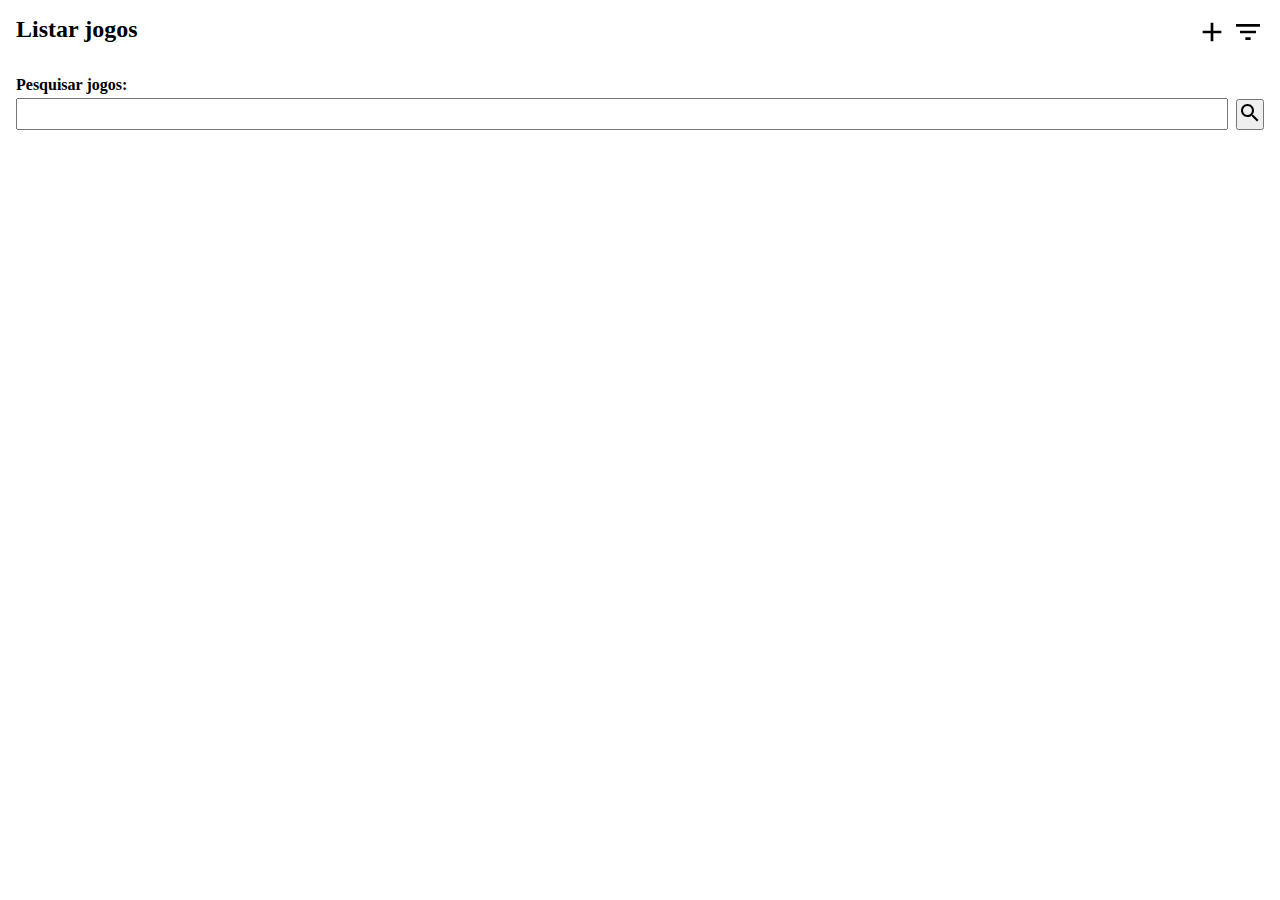
<file: index.html>
<!DOCTYPE html>
<html>

<head lang="pt-BR">
	<title>Minha primeira PWA</title>
	<meta charset="utf-8" />
	<meta name="viewport" content="width=device-width, initial-scale=1" />
	<title>repl.it</title>
	<link href="style.css" rel="stylesheet" type="text/css" />
	<link href="index.css" rel="stylesheet" type="text/css" />
	<link rel="manifest" href="/manifest.webmanifest" />
	<link rel="icon" type="image/png" href="/imagens/icones/1024x1024.png">
</head>

<body>
	<header>
		<h2>Listar jogos</h2>
		<div>
			<a href="/pages/game-creation/game-creation.html">
				<svg xmlns="http://www.w3.org/2000/svg" viewBox="0 0 24 24">
					<path d="M0 0h24v24H0V0z" fill="none" />
					<path d="M19 13h-6v6h-2v-6H5v-2h6V5h2v6h6v2z" />
				</svg>
			</a>

			<a href="/pages/game-filter/game-filter.html">
				<svg xmlns="http://www.w3.org/2000/svg" viewBox="0 0 24 24">
					<path d="M0 0h24v24H0V0z" fill="none" />
					<path d="M10 18h4v-2h-4v2zM3 6v2h18V6H3zm3 7h12v-2H6v2z" />
				</svg>
			</a>
		</div>
	</header>
	<div id="search-container">
		<label for="search"><b>Pesquisar jogos:</b></label>
      <div class="center">
        <input type="text" id="search" name="search" />
        <button id="search-button">
          <svg xmlns="http://www.w3.org/2000/svg" viewBox="0 0 24 24">
            <path d="M0 0h24v24H0V0z" fill="none" />
            <path
              d="M15.5 14h-.79l-.28-.27C15.41 12.59 16 11.11 16 9.5 16 5.91 13.09 3 9.5 3S3 5.91 3 9.5 5.91 16 9.5 16c1.61 0 3.09-.59 4.23-1.57l.27.28v.79l5 4.99L20.49 19l-4.99-5zm-6 0C7.01 14 5 11.99 5 9.5S7.01 5 9.5 5 14 7.01 14 9.5 11.99 14 9.5 14z"
            />
          </svg>
        </button>
      </div>
    </div>
    <main id="list-games"></main>
    <script src="script.js"></script>
    <script src="gameState.js"></script>
    <script src="index.js"></script>
  </body>
</html>
</file>
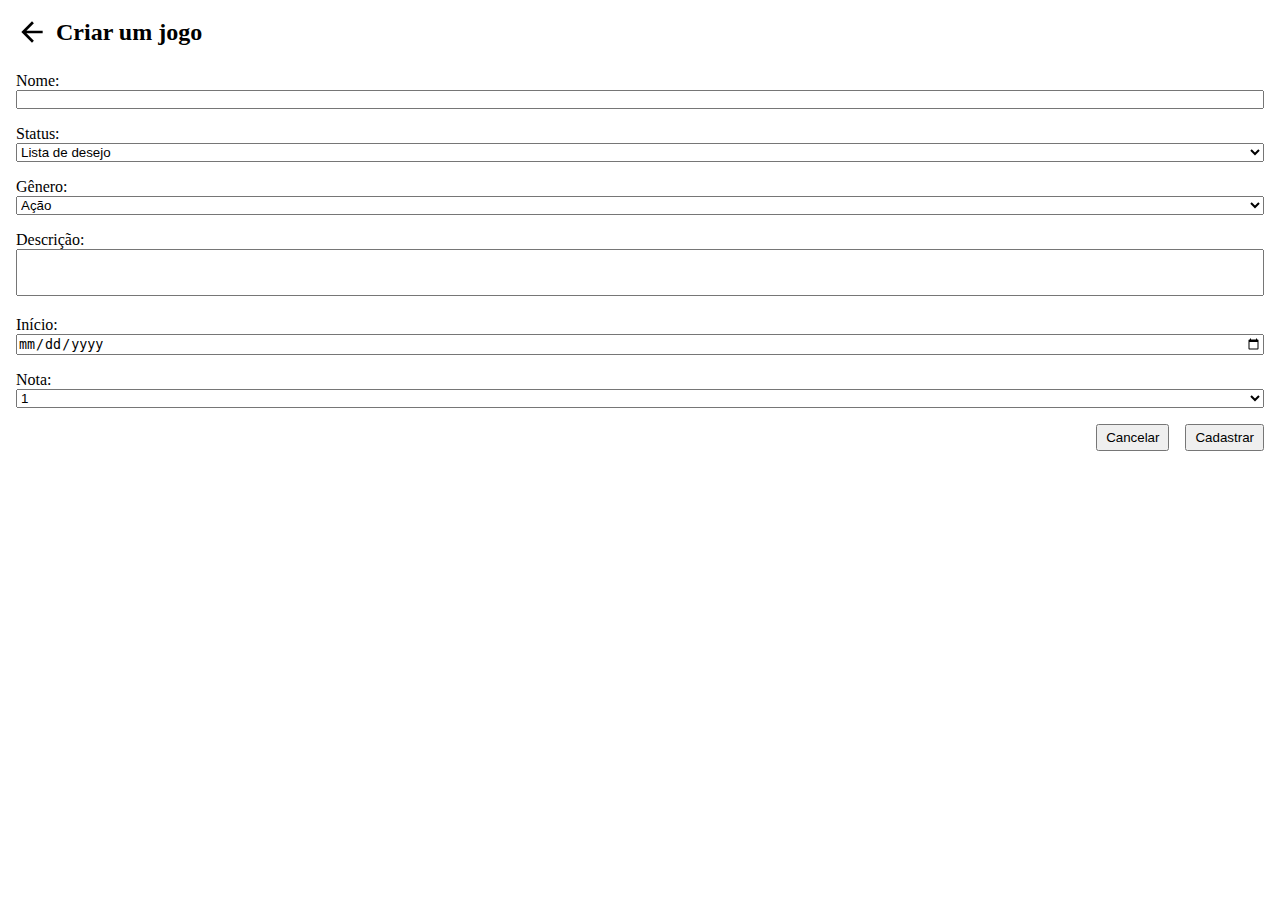
<file: pages/game-creation/game-creation.html>
<!DOCTYPE html>
<html>
  <head lang="pt-BR">
    <title>Minha primeira PWA</title>
    <meta charset="utf-8" />
    <meta name="viewport" content="width=device-width, initial-scale=1" />
    <title>repl.it</title>
    <link href="../../style.css" rel="stylesheet" type="text/css" />
    <link href="game-creation.css" rel="stylesheet" type="text/css" />
    <link rel="manifest" href="/manifest.webmanifest" />
  </head>
  <body>
    <header>
      <a href="../../index.html">
        <svg xmlns="http://www.w3.org/2000/svg" viewBox="0 0 24 24">
          <path d="M0 0h24v24H0V0z" fill="none" />
          <path
            d="M20 11H7.83l5.59-5.59L12 4l-8 8 8 8 1.41-1.41L7.83 13H20v-2z"
          />
        </svg>
      </a>
      <h2>Criar um jogo</h2>
    </header>
    <main>
      <form action="../../index.html">
        <div>
          <label for="nome">Nome:</label>
          <br />
          <input type="text" id="nome" name="nome" required />
          <br />
        </div>

        <div>
          <label for="status">Status:</label>
          <br />
          <select id="status" name="status" required>
            <option selected>Lista de desejo</option>
            <option>Em progresso</option>
            <option>Finalizado</option>
          </select>
          <br />
        </div>

        <div>
          <label for="genero">Gênero:</label>
          <br />
          <select id="genero" name="genero" required>
            <option selected>Ação</option>
            <option>Aventura</option>
            <option>Estratégia</option>
            <option>RPG</option>
            <option>Esporte</option>
            <option>Corrida</option>
            <option>Jogo on-line</option>
            <option>Simulação</option>
            <option>Outros gêneros</option>
          </select>
          <br />
        </div>

        <div>
          <label for="descricao">Descrição:</label>
          <br />
          <textarea
            id="descricao"
            name="descricao"
            required
            rows="3"
          ></textarea>
          <br />
        </div>

        <div>
          <label for="data">Início:</label>
          <br />
          <input type="date" id="data" name="data" required />
          <br />
        </div>

        <div>
          <label for="nota">Nota:</label>
          <br />
          <select id="nota" name="nota">
            <option selected>1</option>
            <option>2</option>
            <option>3</option>
            <option>4</option>
            <option>5</option>
          </select>
          <br />
        </div>
        <div id="create-game-actions">
          <button>
            <a href="../../index.html">Cancelar</a>
          </button>
          <button id="create-button" type="submit">Cadastrar</button>
        </div>
      </form>
    </main>
    <script src="../../gameState.js"></script>
    <script src="game-creation.js"></script>
  </body>
</html>
</file>
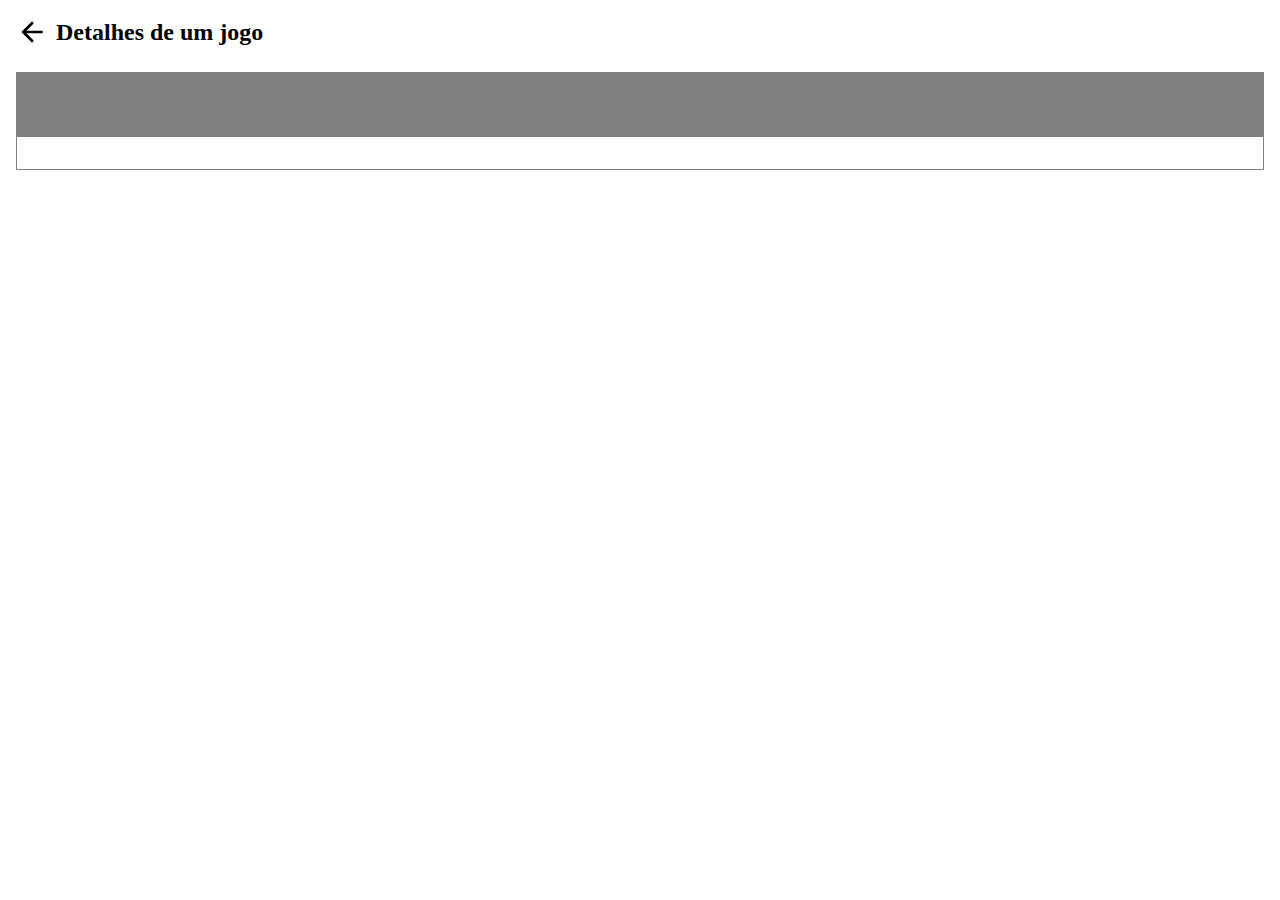
<file: pages/game-detail/game-details.html>
<!DOCTYPE html>
<html>
  <head lang="pt-BR">
    <title>Minha primeira PWA</title>
    <meta charset="utf-8" />
    <meta name="viewport" content="width=device-width, initial-scale=1" />
    <title>repl.it</title>
    <link href="../../style.css" rel="stylesheet" type="text/css" />
    <link href="game-details.css" rel="stylesheet" type="text/css" />
    <link rel="manifest" href="/manifest.webmanifest" />
  </head>
  <body>
    <header>
      <a href="../../index.html">
        <svg xmlns="http://www.w3.org/2000/svg" viewBox="0 0 24 24">
          <path d="M0 0h24v24H0V0z" fill="none" />
          <path
            d="M20 11H7.83l5.59-5.59L12 4l-8 8 8 8 1.41-1.41L7.83 13H20v-2z"
          />
        </svg>
      </a>
      <h2>Detalhes de um jogo</h2>
    </header>
    <main>
      <div id="game-image-container"></div>
      <div id="game-details"></div>
    </main>
    <script src="../../gameState.js"></script>
    <script src="game-details.js"></script>
  </body>
</html>
</file>
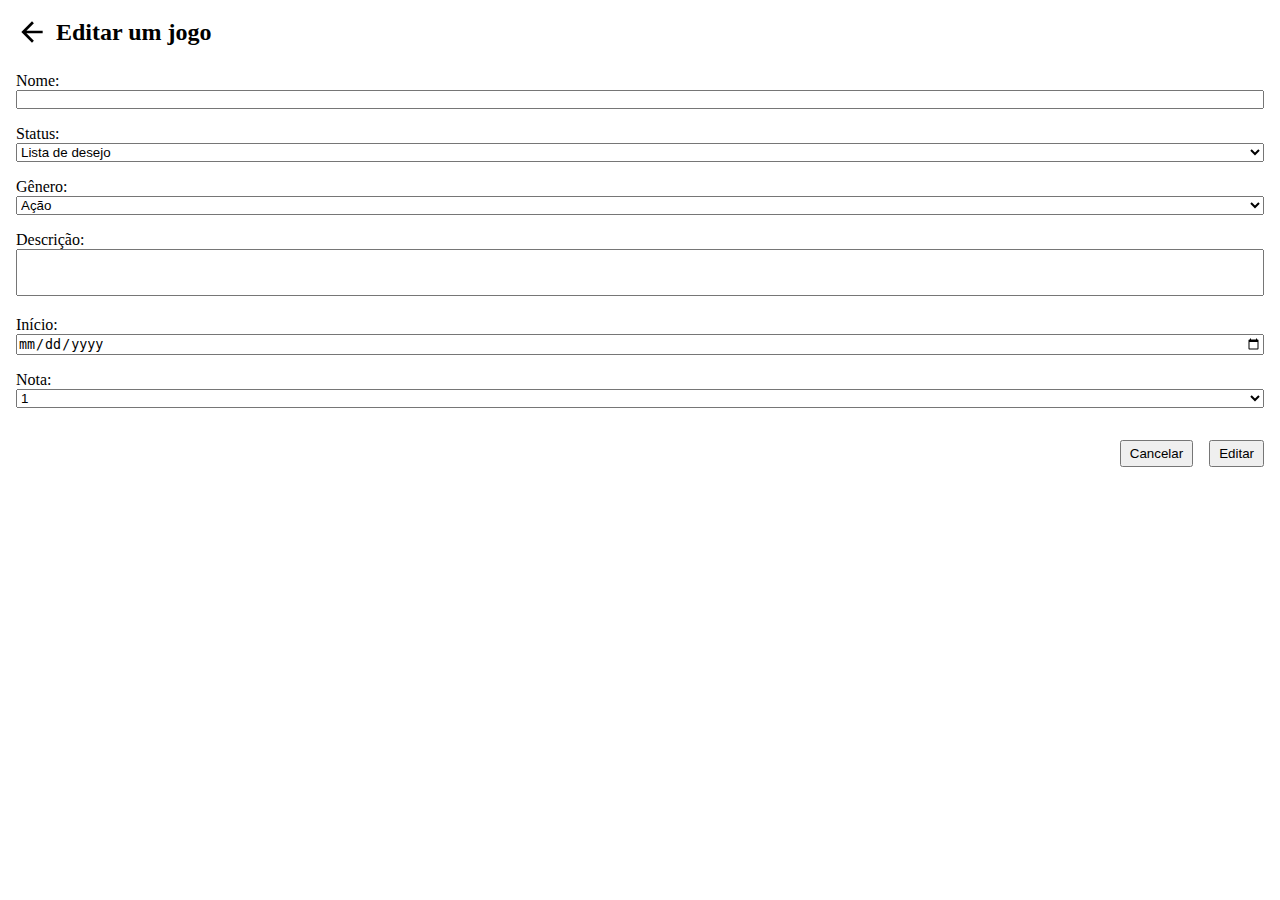
<file: pages/game-edition/game-edition.html>
<!DOCTYPE html>
<html>
  <head lang="pt-BR">
    <title>Minha primeira PWA</title>
    <meta charset="utf-8" />
    <meta name="viewport" content="width=device-width, initial-scale=1" />
    <title>repl.it</title>
    <link href="../../style.css" rel="stylesheet" type="text/css" />
    <link href="game-edition.css" rel="stylesheet" type="text/css" />
    <link rel="manifest" href="/manifest.webmanifest" />
  </head>
  <body>
    <header>
      <a href="../game-detail/game-details.html">
        <svg xmlns="http://www.w3.org/2000/svg" viewBox="0 0 24 24">
          <path d="M0 0h24v24H0V0z" fill="none" />
          <path
            d="M20 11H7.83l5.59-5.59L12 4l-8 8 8 8 1.41-1.41L7.83 13H20v-2z"
          />
        </svg>
      </a>
      <h2>Editar um jogo</h2>
    </header>
    <main>
      <form action="../../index.html">
        <div>
          <label for="nome">Nome:</label>
          <br />
          <input type="text" id="nome" name="nome" required />
          <br />
        </div>

        <div>
          <label for="status">Status:</label>
          <br />
          <select id="status" name="status" required>
            <option selected>Lista de desejo</option>
            <option>Em progresso</option>
            <option>Finalizado</option>
          </select>
          <br />
        </div>

        <div>
          <label for="genero">Gênero:</label>
          <br />
          <select id="genero" name="genero" required>
            <option selected>Ação</option>
            <option>Aventura</option>
            <option>Estratégia</option>
            <option>RPG</option>
            <option>Esporte</option>
            <option>Corrida</option>
            <option>Jogo on-line</option>
            <option>Simulação</option>
            <option>Outros gêneros</option>
          </select>
          <br />
        </div>

        <div>
          <label for="descricao">Descrição:</label>
          <br />
          <textarea
            id="descricao"
            name="descricao"
            required
            rows="3"
          ></textarea>
          <br />
        </div>

        <div>
          <label for="data">Início:</label>
          <br />
          <input type="date" id="data" name="data" required />
          <br />
        </div>

        <div>
          <label for="nota">Nota:</label>
          <br />
          <select id="nota" name="nota">
            <option selected>1</option>
            <option>2</option>
            <option>3</option>
            <option>4</option>
            <option>5</option>
          </select>
          <br />
        </div>
        <div id="edit-game-actions">
          <button>
            <a href="../game-detail/game-details.html">Cancelar</a>
          </button>
          <button id="edit-button" type="submit">Editar</button>
        </div>
      </form>
    </main>
    <script src="../../gameState.js"></script>
    <script src="game-edition.js"></script>
  </body>
</html>
</file>
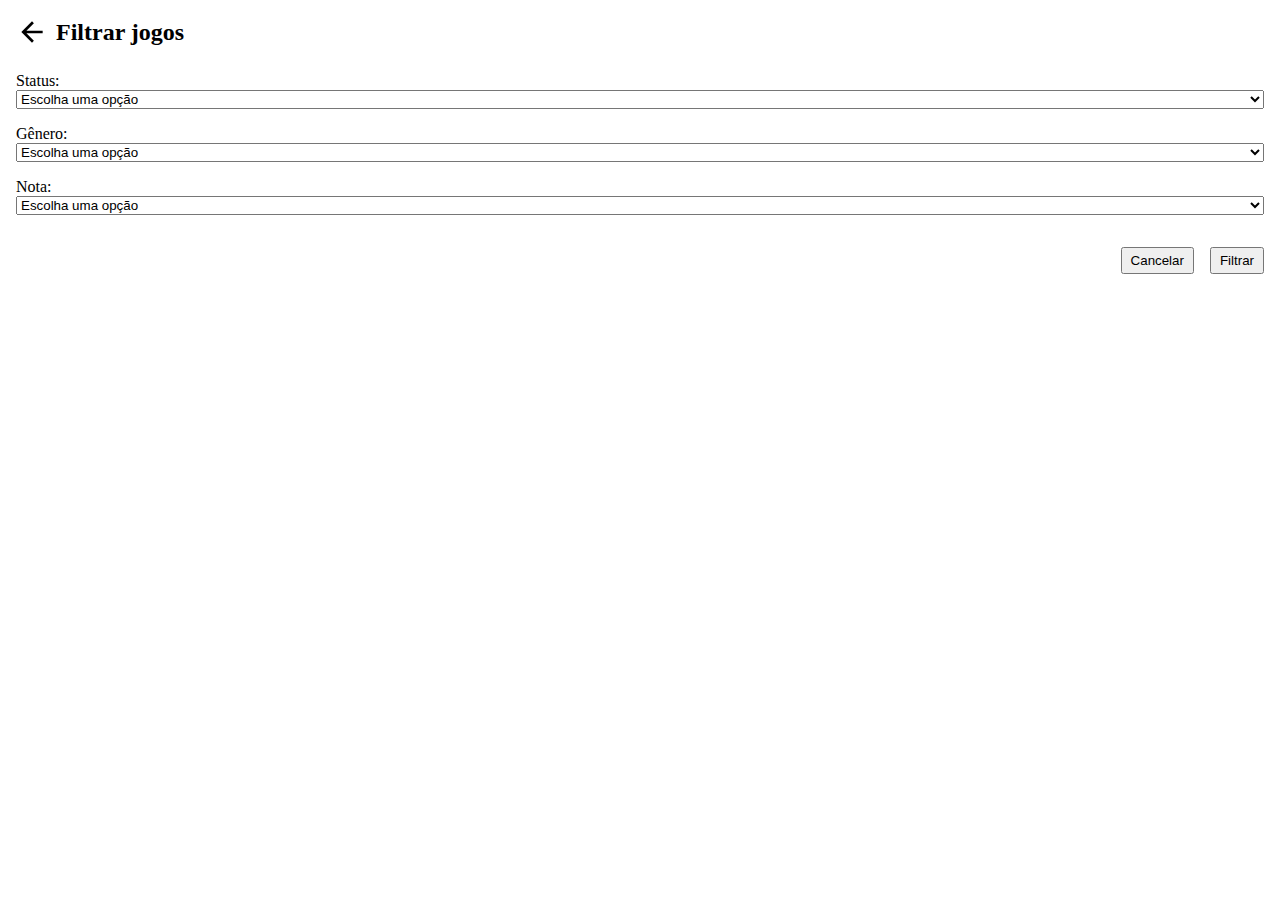
<file: pages/game-filter/game-filter.html>
<!DOCTYPE html>
<html>
  <head lang="pt-BR">
    <title>Minha primeira PWA</title>
    <meta charset="utf-8" />
    <meta name="viewport" content="width=device-width, initial-scale=1" />
    <title>repl.it</title>
    <link href="../../style.css" rel="stylesheet" type="text/css" />
    <link href="game-filter.css" rel="stylesheet" type="text/css" />
    <link rel="manifest" href="/manifest.webmanifest" />
  </head>
  <body>
    <header>
      <a href="../../index.html">
        <svg xmlns="http://www.w3.org/2000/svg" viewBox="0 0 24 24">
          <path d="M0 0h24v24H0V0z" fill="none" />
          <path
            d="M20 11H7.83l5.59-5.59L12 4l-8 8 8 8 1.41-1.41L7.83 13H20v-2z"
          />
        </svg>
      </a>
      <h2>Filtrar jogos</h2>
    </header>
    <main>
      <form action="../../index.html">
        <div>
          <label for="status">Status:</label>
          <br />
          <select id="status" name="status">
            <option selected value="null">Escolha uma opção</option>
            <option>Lista de desejo</option>
            <option>Em progresso</option>
            <option>Finalizado</option>
          </select>
          <br />
        </div>

        <div>
          <label for="genero">Gênero:</label>
          <br />
          <select id="genero" name="genero">
            <option value="null" selected>Escolha uma opção</option>
            <option>Ação</option>
            <option>Aventura</option>
            <option>Estratégia</option>
            <option>RPG</option>
            <option>Esporte</option>
            <option>Corrida</option>
            <option>Jogo on-line</option>
            <option>Simulação</option>
            <option>Outros gêneros</option>
          </select>
          <br />
        </div>

        <div>
          <label for="nota">Nota:</label>
          <br />
          <select id="nota" name="nota">
            <option value="null" selected>Escolha uma opção</option>
            <option>1</option>
            <option>2</option>
            <option>3</option>
            <option>4</option>
            <option>5</option>
          </select>
          <br />
        </div>
        <div id="create-game-actions">
          <button>
            <a href="../../index.html">Cancelar</a>
          </button>
          <button type="submit">Filtrar</button>
        </div>
      </form>
    </main>
  </body>
</html>
</file>
<file: style.css>
* {
  margin: 0px;
  padding: 0px;
}

body {
  padding: 16px;
}

.center {
  display: flex;
  align-items: center;
}
</file>
<file: index.css>
header {
  margin-bottom: 24px;
  display: flex;
  justify-content: space-between;
}
svg {
  width: 32px;
  height: 32px;
  fill: black;
}

header > div > a {
  all: unset;
  display: inline-block;
  height: 32px !important;
  width: 32px !important;
}

#search-container > div {
  justify-content: space-between;
  margin-bottom: 24px;
}

#search-container > label {
  font-size: 16px;
  display: inline-block;
  margin-bottom: 4px;
}

#search-container > div > input {
  width: calc(100% - 4px);
  margin-right: 8px;
  height: 28px;
}

#search-container > div > button > svg {
  width: 24px;
  height: 24px;
  fill: black;
}

main {
  display: grid;
  grid-row-gap: 16px;
}
main > #game-container {
  border: 1px solid black;
  padding: 24px;
  box-shadow: 1px #888888;
}
main > #game-container > h2 {
  margin-bottom: 8px;
}
main > #game-container > button {
  margin-top: 8px;
  display: inline-block;
}
</file>
<file: pages/game-creation/game-creation.css>
header {
  display: flex;
  align-items: center;
  margin-bottom: 24px;
}

header > a > svg {
  margin-right: 8px;
}

svg {
  height: 32px;
  width: 32px;
  fill: black;
  display: flex;
  align-items: center;
}

select {
  width: 100%;
}

textarea {
  width: calc(100% - 2px);
  resize: none;
}

input {
  width: calc(100% - 4px);
}

form {
  display: grid;
  grid-row-gap: 16px;
}

form > #create-game-actions {
  display: flex;
  justify-content: flex-end;
}

form > #create-game-actions > button {
  margin-left: 16px;
  padding: 4px 8px;
}
form > #create-game-actions > button > a {
  all: unset;
}
</file>
<file: pages/game-detail/game-details.css>
header {
  display: flex;
  align-items: center;
  margin-bottom: 24px;
}

header > a > svg {
  margin-right: 8px;
}

svg {
  height: 32px;
  width: 32px;
  fill: black;
  display: flex;
  align-items: center;
}

main > #game-image-container {
  height: 64px;
  width: 100%;
  background-color: gray;
}

main > #game-details {
  padding: 16px;
  border: 1px solid gray;
}

main > #game-details > h2 {
  margin-bottom: 8px;
}

main > #game-details > p {
  display: block;
  padding-bottom: 4px;
}

main > #game-details > div {
  display: flex;
  align-items: center;
  justify-content: space-between;
}

main > #game-details > div > div > button {
  all: unset;
  margin-left: 8px;
}
</file>
<file: pages/game-edition/game-edition.css>
header {
  display: flex;
  align-items: center;
  margin-bottom: 24px;
}

header > a > svg {
  margin-right: 8px;
}

svg {
  height: 32px;
  width: 32px;
  fill: black;
  display: flex;
  align-items: center;
}

select {
  width: 100%;
}

textarea {
  width: calc(100% - 2px);
  resize: none;
}

input {
  width: calc(100% - 4px);
}

form {
  display: grid;
  grid-row-gap: 16px;
}

form > #edit-game-actions {
  display: flex;
  justify-content: flex-end;
}

form > #edit-game-actions > button {
  margin-top: 16px;
  margin-left: 16px;
  padding: 4px 8px;
}
form > #edit-game-actions > button > a {
  all: unset;
}
</file>
<file: pages/game-filter/game-filter.css>
header {
  display: flex;
  align-items: center;
  margin-bottom: 24px;
}

header > a > svg {
  margin-right: 8px;
}

svg {
  height: 32px;
  width: 32px;
  fill: black;
  display: flex;
  align-items: center;
}

select {
  width: 100%;
}

textarea {
  width: calc(100% - 2px);
  resize: none;
}

input {
  width: calc(100% - 4px);
}

form {
  display: grid;
  grid-row-gap: 16px;
}

form > #create-game-actions {
  display: flex;
  justify-content: flex-end;
}

form > #create-game-actions > button {
  margin-top: 16px;
  margin-left: 16px;
  padding: 4px 8px;
}
form > #create-game-actions > button > a {
  all: unset;
}
</file>
